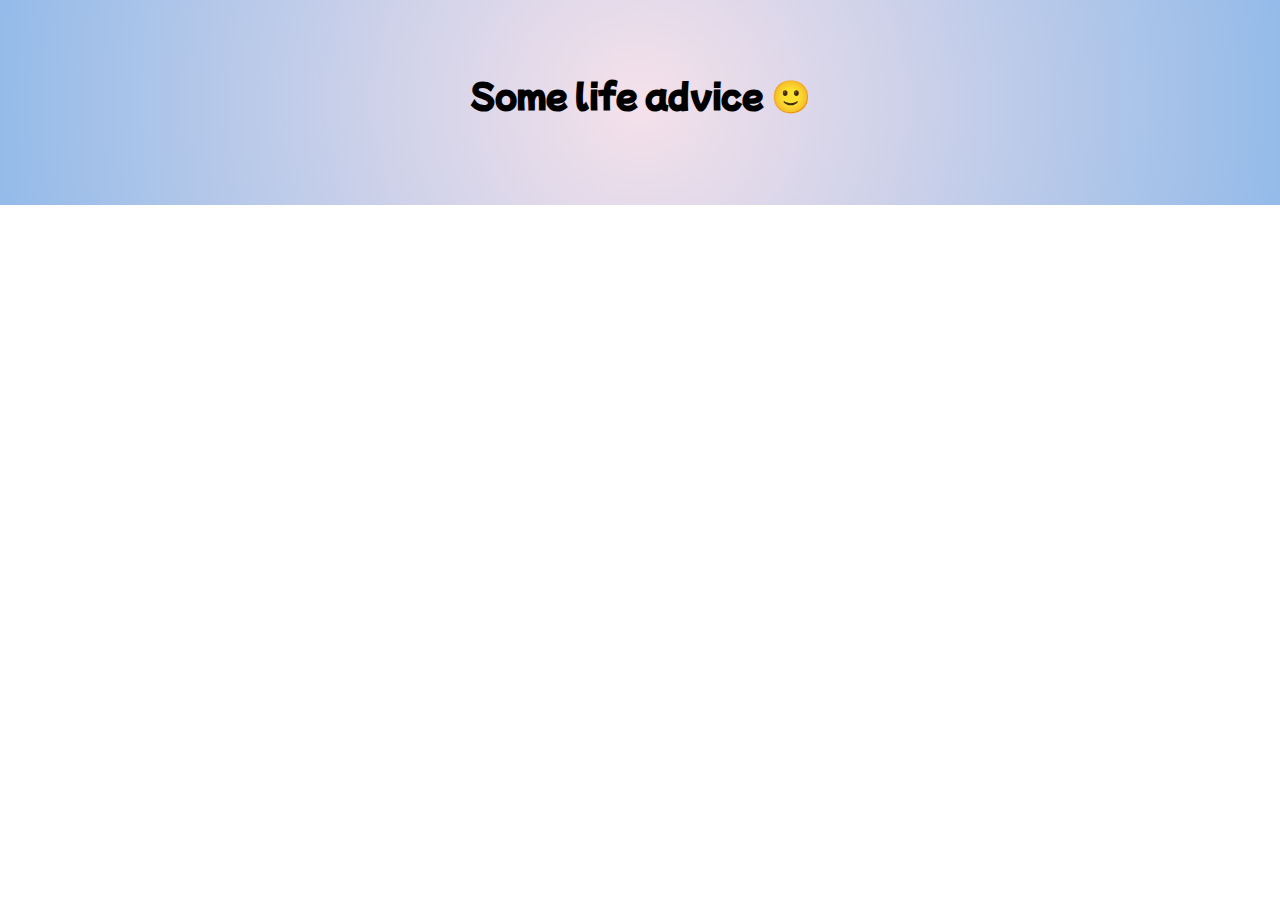
<file: index.html>
<!DOCTYPE html>
<html lang="en">
<head>
    <meta charset="UTF-8">
    <meta http-equiv="X-UA-Compatible" content="IE=edge">
    <meta name="viewport" content="width=device-width, initial-scale=1.0">
    <title>Life Advice</title>
    <link rel="stylesheet" href="index.css">
    <link href="https://fonts.googleapis.com/css2?family=Mochiy+Pop+P+One&family=Pacifico&family=Rubik+Mono+One&family=Rubik:ital,wght@1,300&display=swap" rel="stylesheet">
</head>
<body>
    <div class="container">
            <h1>Some life advice 🙂</h1>
        <ul id="output" class="Cards"></ul>    
    </div>
    <script src="index.js"></script>
</body>
</html>
</file>
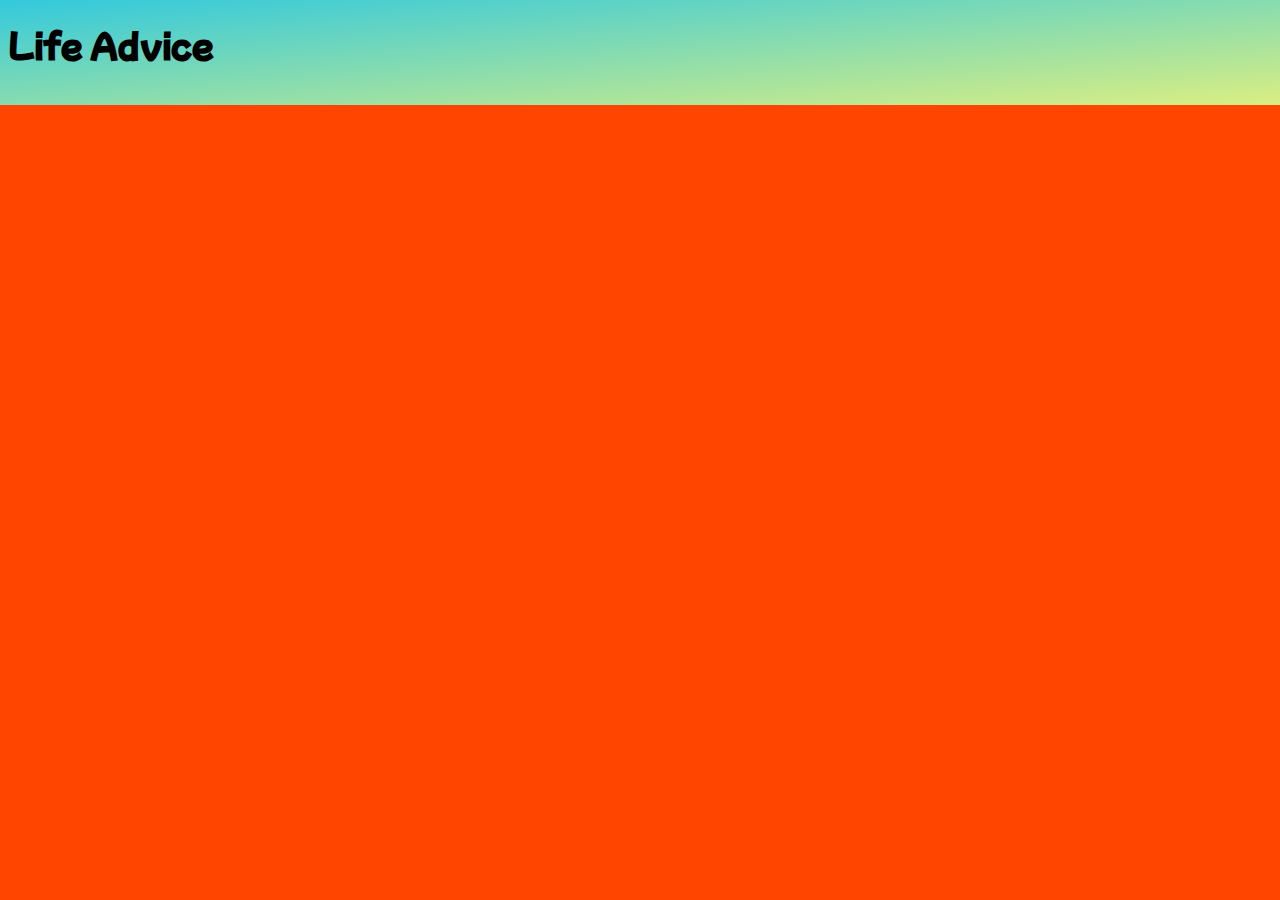
<file: new.html>
<!DOCTYPE html>
<html lang="en">
<head>
    <meta charset="UTF-8">
    <meta http-equiv="X-UA-Compatible" content="IE=edge">
    <meta name="viewport" content="width=device-width, initial-scale=1.0">
    <title>Document</title>
    <link rel="stylesheet" href="style.css">
    <link href="https://fonts.googleapis.com/css2?family=Mochiy+Pop+P+One&family=Pacifico&family=Rubik+Mono+One&family=Rubik:ital,wght@1,300&display=swap" rel="stylesheet">
</head>
<body>
    <div class="container">
            <h1>Life Advice</h1>
        <ul id="output" class="Cards"></ul>    
    </div>
    <script src="main.js"></script>
</body>
</html>
</file>
<file: index.css>
body {
  background: radial-gradient(circle, rgba(245,225,234,1) 0%, rgba(148,187,233,1) 100%);
  background-repeat: no-repeat;
  background-size: cover;
  
  }

h1 {
  text-align: center;
  font-family: Mochiy Pop P One;
  padding: 50px;
  }

h2 {
  text-align: center;
  font-family: Mochiy Pop P One;
  padding-bottom: 50px;
  }


ul{
  list-style-type: none;
  }

.Cards {
  display: flex;
  justify-content: space-evenly;
  flex-flow: wrap;
  }

.card1{
  margin: 5px;
  padding: 5px;
  margin: auto;
  margin-bottom: 50px;
  height: 270px;
  width: 250px;
/* New changes for flip..............................  */
transform-style: preserve-3d;
transition: all 0.5s ease;
}

.adviceImage{
  /* background-image: url("https://source.unsplash.com/random"); */
  background-repeat: no-repeat;
  background-size: cover;
  height: 90px;
  width: 90px;
  border: 1px solid yellow;
  border-radius: 50px;
  margin-inline: 80px;
  /* padding-bottom: ; */
  margin-top: 20px;
  
}
li:hover{
  
  /* transform:scale3d(90deg) ; */
  cursor: pointer;
  /* opacity: 100%; */
  /* new changes for flip.............  */
  transform: rotateY(180deg);
}
h3{
  font-family:Mochiy Pop P One;
  margin:0;
  padding-inline: 40px;
  margin-top: 10px;
  color: #310f3f;
  
}
#adviceString{
  font-family: rubik;
  /* font:bolder; */
  font-size: 18px;
  padding: 50px 10px 5px;
  margin: auto;
  margin-bottom: 15px;
  align-items: center;
  color: #000000;
  font-weight: bold;
  
}

/* New changes for flip effect..............  */

.front {
  position: absolute;
  height: 100%;
  width: 100%;
  backface-visibility: hidden;
  border: none; 
  border-radius: 20px; 
  background-color:#d6e4e6;
  background-image: url("https://giphy.com/embed/UVUcc3wWXbGxwczbYg");
  box-shadow: rgba(0, 0, 0, 0.25) 0px 54px 55px, rgba(0, 0, 0, 0.12) 0px -12px 30px, rgba(0, 0, 0, 0.12) 0px 4px 6px, rgba(0, 0, 0, 0.17) 0px 12px 13px, rgba(0, 0, 0, 0.09) 0px -3px 5px;
  }

.back {
  position: absolute;
  height: 100%;
  width: 100%;
  padding-top: 25px;
  backface-visibility: hidden;
  background-color: #95c2f5;
  transform:rotateY(180deg);
  box-shadow: rgba(0, 0, 0, 0.25) 0px 54px 55px, rgba(0, 0, 0, 0.12) 0px -12px 30px, rgba(0, 0, 0, 0.12) 0px 4px 6px, rgba(0, 0, 0, 0.17) 0px 12px 13px, rgba(0, 0, 0, 0.09) 0px -3px 5px;
  border: 2px solid black;
  border-radius: 20px;
  }
</file>
<file: style.css>
body{
    background-color: orangered;
      background-image: linear-gradient(to bottom right, rgb(51, 201, 221), rgb(218, 238, 130)) ;
    /* background-image: url("https://images.unsplash.com/photo-1642783632294-d4b56bd2285e?ixlib=rb-1.2.1&ixid=MnwxMjA3fDB8MHxwaG90by1wYWdlfHx8fGVufDB8fHx8&auto=format&fit=crop&w=1074&q=80"); */
    background-repeat: no-repeat;
    background-size: cover;
    /* font-size: 2rem; */
    
}
li{
    opacity: 0px;
}
.Cards{
    display: flex;
    flex-flow: wrap;
}

.card1:hover{
opacity: 100%;
}
.card1{
   
     background-image: url("https://media.istockphoto.com/photos/neon-lighting-glowing-speech-bubble-on-black-brick-wall-picture-id1305035773?b=1&k=20&m=1305035773&s=170667a&w=0&h=0-_D34a2z8VfpYKTPMEoJ3Bru5Ksgi2sM2IaHPXYpvQ=");
     background-repeat: no-repeat;
     background-size: cover;
     background-position: center;
    /* background-image: url("https://source.unsplash.com/random") center center/cover ; */
    /* background-blend-mode:lighten; */
     margin: 5px;
    border: 2px solid black;
    border-radius: 20px;
    padding: 5px;
    margin: auto;
    margin-bottom: 0.5rem;
/* box-shadow: yellow 5px 5px; */

/* opacity: 0%; */
height: 270px;
width: 250px;

}
/* li{
    border: 2px solid black;
} */
ul{
    list-style-type: none;
}
.adviceImage{
    /* background-image: url("https://source.unsplash.com/random"); */
    background-repeat: no-repeat;
    background-size: cover;
    height: 90px;
    width: 90px;
    border: 1px solid yellow;
    border-radius: 50px;
    margin-inline: 80px;
    /* padding-bottom: ; */
    margin-top: 20px;
    
}
li:hover{
    
    box-shadow: rgb(97, 97, 95) 2px 2px 5px 5px;
    transform:scale3d(90deg) ;
    cursor: pointer;
    opacity: 100%;
}
h3{
    font-family:Mochiy Pop P One;
    margin:0;
    padding-inline: 40px;
    margin-top: 10px;
    color: lightsalmon;

}
#adviceString{
    font-family: rubik;
    /* font:bolder; */
    font-size: 18px;
    padding: 10px 20px;
    margin: auto;
   margin-bottom: 15px;
   align-items: center;
   color: white;

}
h1{
  /* align-items: center; 
    */
    font-family:Mochiy Pop P One;
    /* color:transparent */
}
</file>
